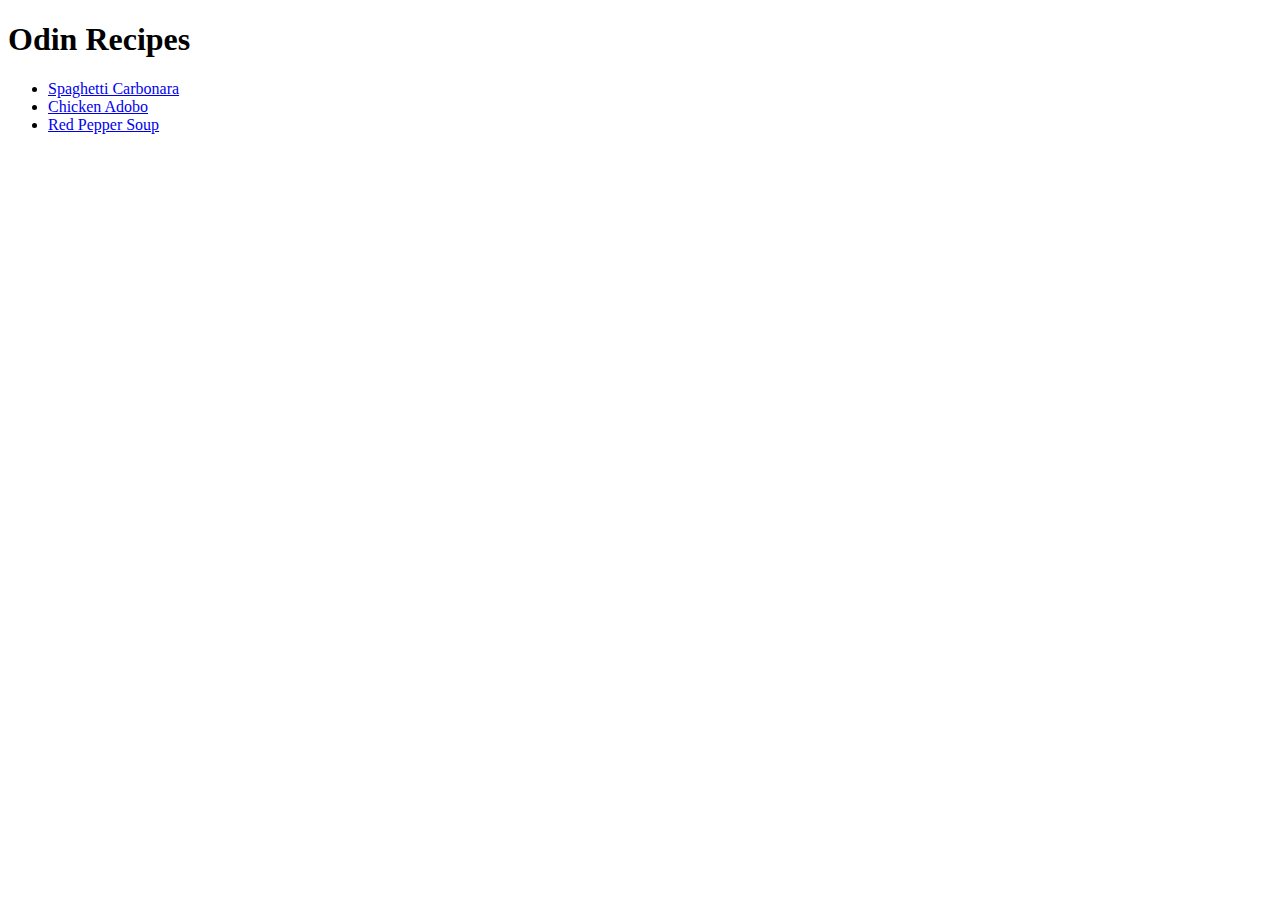
<file: index.html>
<!DOCTYPE html>
<html lang="en">
<head>
    <meta charset="UTF-8">
    <meta name="viewport" content="width=, initial-scale=1.0">
    <title>Odin Recipes</title>
</head>
<body>
    <h1>Odin Recipes</h1>
    <ul>
   <li> <a href="recipes/spaghetti-carbonara.html">Spaghetti Carbonara</a></li>
   <li> <a href="recipes/chicken-adobo.html">Chicken Adobo</a></li>
   <li> <a href="recipes/red-pepper-soup.html">Red Pepper Soup</a></li>
   </ul>
</body>
</html>
</file>
